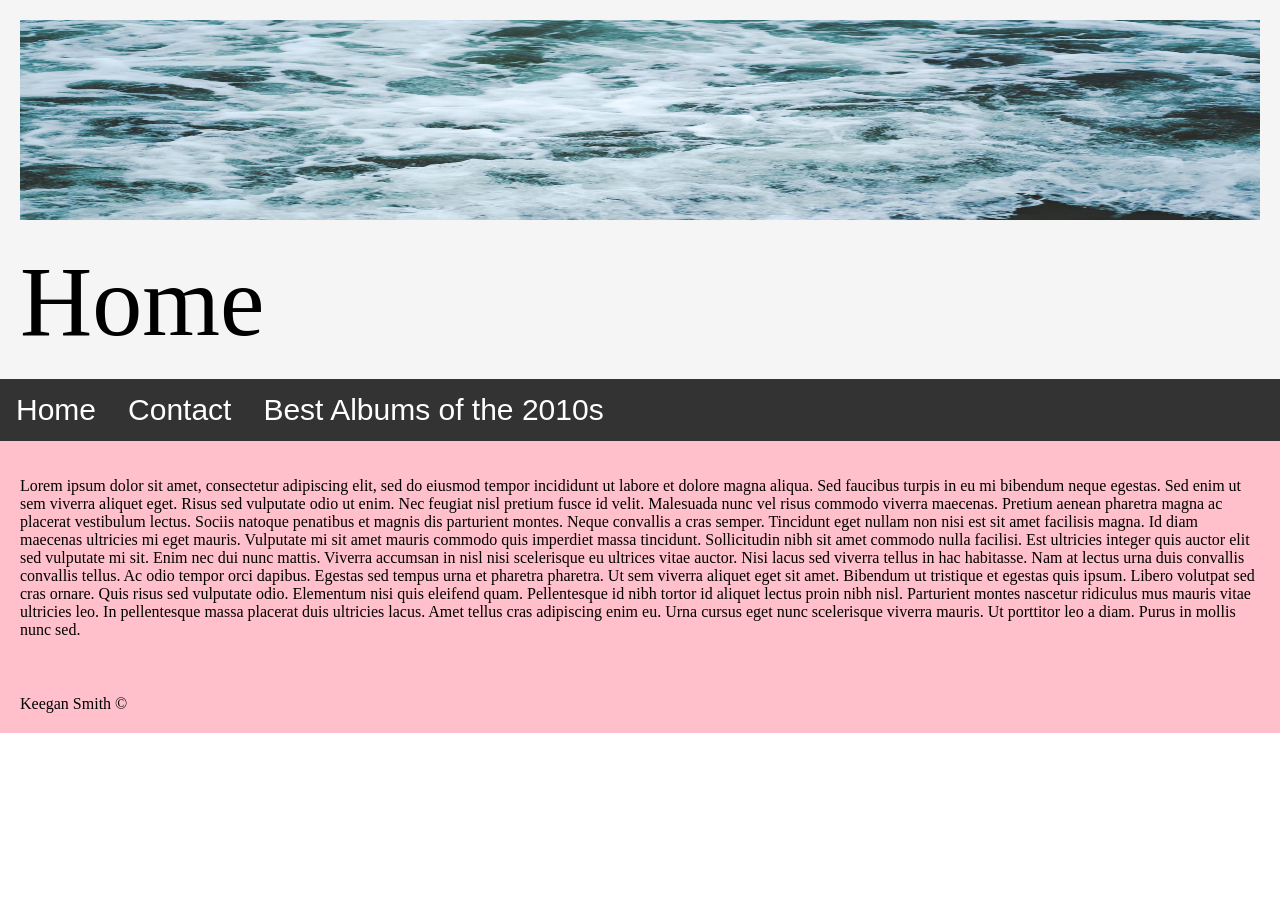
<file: index.html>
<!DOCTYPE html>
<!-- this must be the first thing declared in your HTML document. NOTE: this is not an HTML tag -->
<html>
  <!-- this tag tells the browser that this is an HTML document -->
  <head>
    <!-- this tag provides additional information about this document -->

    <meta name="viewport" content="width=device-width, initial-scale=1.0" />
    <meta http-equiv="X-UA-Compatible" content="ie=edge" />
    <title>Example</title>
    <!-- this tag defines the name of this document -->
    <link rel="stylesheet" href="Assets/css/style.css" />
  </head>
  <body>
    <!-- this tag contains all the contents of this HTML document such as text, links, images, etc  -->
    <header class="bigText margins">
      <img class="img2" src="Assets/img/waves.jfif" alt="" />
      Home
    </header>

    <div class="navbar">
      <a href="index.html">Home</a>
      <a href="Contact.html">Contact</a>
      <div class="dropdown">
        <button class="dropbtn">Best Albums of the 2010s</button>
        <div class="dropdown-content">
          <a href="Item1.html">Hip Hop</a>
          <a href="Item2.html">Pop</a>
        </div>
      </div>
    </div>
    <section> <!-- dummy text because i didnt know what to write -->
      <p>
        Lorem ipsum dolor sit amet, consectetur adipiscing elit, sed do eiusmod
        tempor incididunt ut labore et dolore magna aliqua. Sed faucibus turpis
        in eu mi bibendum neque egestas. Sed enim ut sem viverra aliquet eget.
        Risus sed vulputate odio ut enim. Nec feugiat nisl pretium fusce id
        velit. Malesuada nunc vel risus commodo viverra maecenas. Pretium aenean
        pharetra magna ac placerat vestibulum lectus. Sociis natoque penatibus
        et magnis dis parturient montes. Neque convallis a cras semper.
        Tincidunt eget nullam non nisi est sit amet facilisis magna. Id diam
        maecenas ultricies mi eget mauris. Vulputate mi sit amet mauris commodo
        quis imperdiet massa tincidunt. Sollicitudin nibh sit amet commodo nulla
        facilisi. Est ultricies integer quis auctor elit sed vulputate mi sit.
        Enim nec dui nunc mattis. Viverra accumsan in nisl nisi scelerisque eu
        ultrices vitae auctor. Nisi lacus sed viverra tellus in hac habitasse.
        Nam at lectus urna duis convallis convallis tellus. Ac odio tempor orci
        dapibus. Egestas sed tempus urna et pharetra pharetra. Ut sem viverra
        aliquet eget sit amet. Bibendum ut tristique et egestas quis ipsum.
        Libero volutpat sed cras ornare. Quis risus sed vulputate odio.
        Elementum nisi quis eleifend quam. Pellentesque id nibh tortor id
        aliquet lectus proin nibh nisl. Parturient montes nascetur ridiculus mus
        mauris vitae ultricies leo. In pellentesque massa placerat duis
        ultricies lacus. Amet tellus cras adipiscing enim eu. Urna cursus eget
        nunc scelerisque viverra mauris. Ut porttitor leo a diam. Purus in
        mollis nunc sed.
      </p>
    </section>

    <footer>
      Keegan Smith &copy;
    </footer>
</html>
</file>
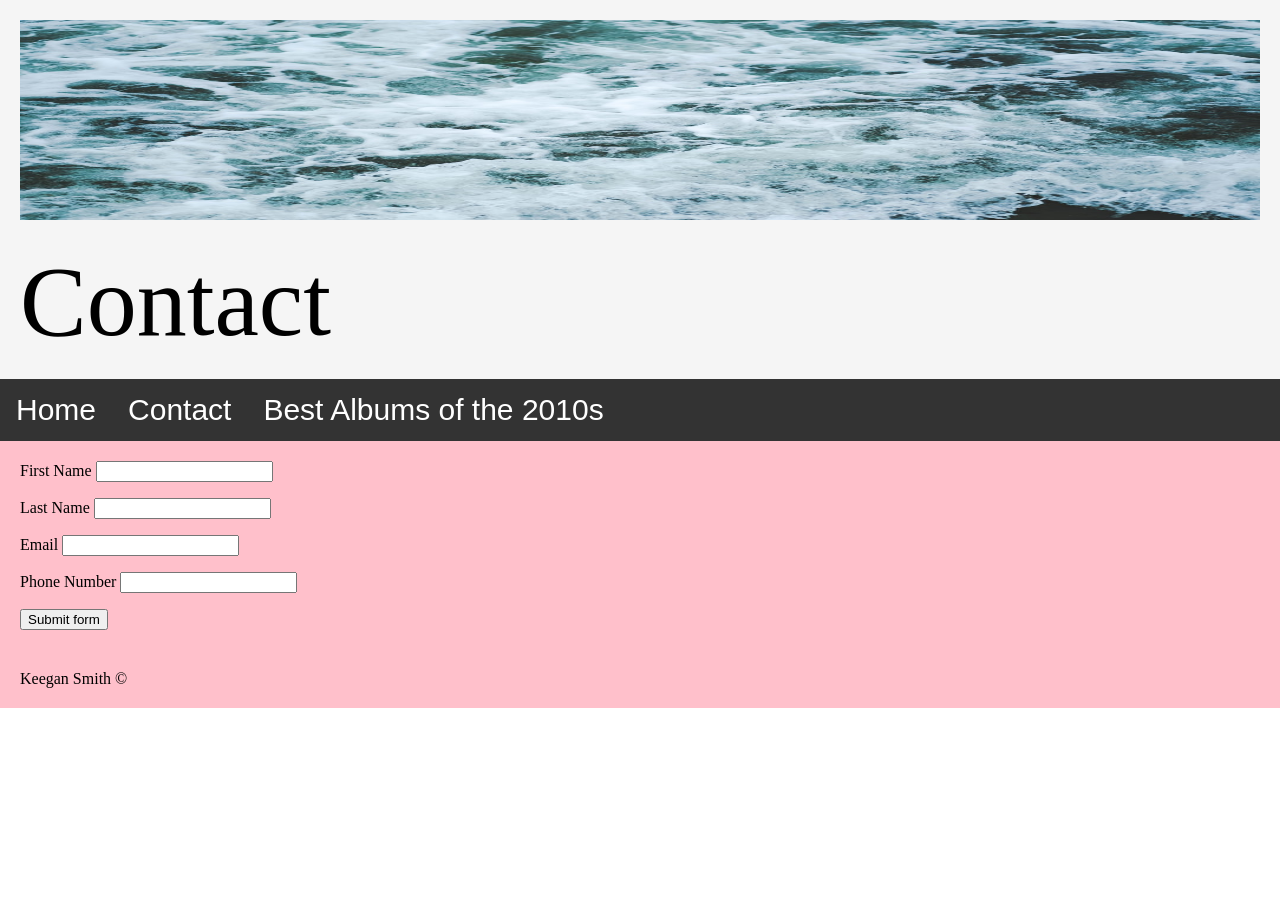
<file: Contact.html>
<!DOCTYPE html>
<!-- this must be the first thing declared in your HTML document. NOTE: this is not an HTML tag -->
<html>
  <!-- this tag tells the browser that this is an HTML document -->
  <head>
    <meta name="viewport" content="width=device-width, initial-scale=1.0" />
    <meta http-equiv="X-UA-Compatible" content="ie=edge" />
    <title>Example</title>
    <link rel="stylesheet" href="Assets/css/style.css" />
  </head>
  <header class="bigText margins">
    <img class="img2" src="Assets/img/waves.jfif" alt="" />
    Contact
  </header>
  <div class="navbar">  <!-- navigation bar with drop down box -->
    <a href="index.html">Home</a>
    <a href="Contact.html">Contact</a>
    <div class="dropdown">
      <button class="dropbtn">Best Albums of the 2010s</button>
      <div class="dropdown-content">
        <a href="Item1.html">Hip Hop</a>
        <a href="Item2.html">Pop</a>
      </div>
    </div>
  </div>
  <section>
    <form>
      <label for="fName">First Name</label> <!-- Label for first name field -->
      <input id="fName" type="text" name="fName" /> <!-- Input for first name field -->
      <p></p>
      <label for="lName">Last Name</label> <!-- Label for last name field -->
      <input id="lName" type="text" name="lName" /> <!-- Input for last name field -->
      <p></p>
      <label for="email">Email</label> <!-- Label for email field -->
      <input id="email" type="text" name="email" /> <!-- Input for email field -->
      <p></p>
      <label for="phone">Phone Number</label> <!-- Label for phone field -->
      <input id="phone" type="text" name="phone" /> <!-- Input for phone field -->
      <p></p>
      <input id="Submit-Button" type="submit" value="Submit form" />
    </form>
  </section>

  <footer>
    Keegan Smith &copy;
  </footer>
  <script src="Assets/js/Contact.js"></script>  
</html>
</file>
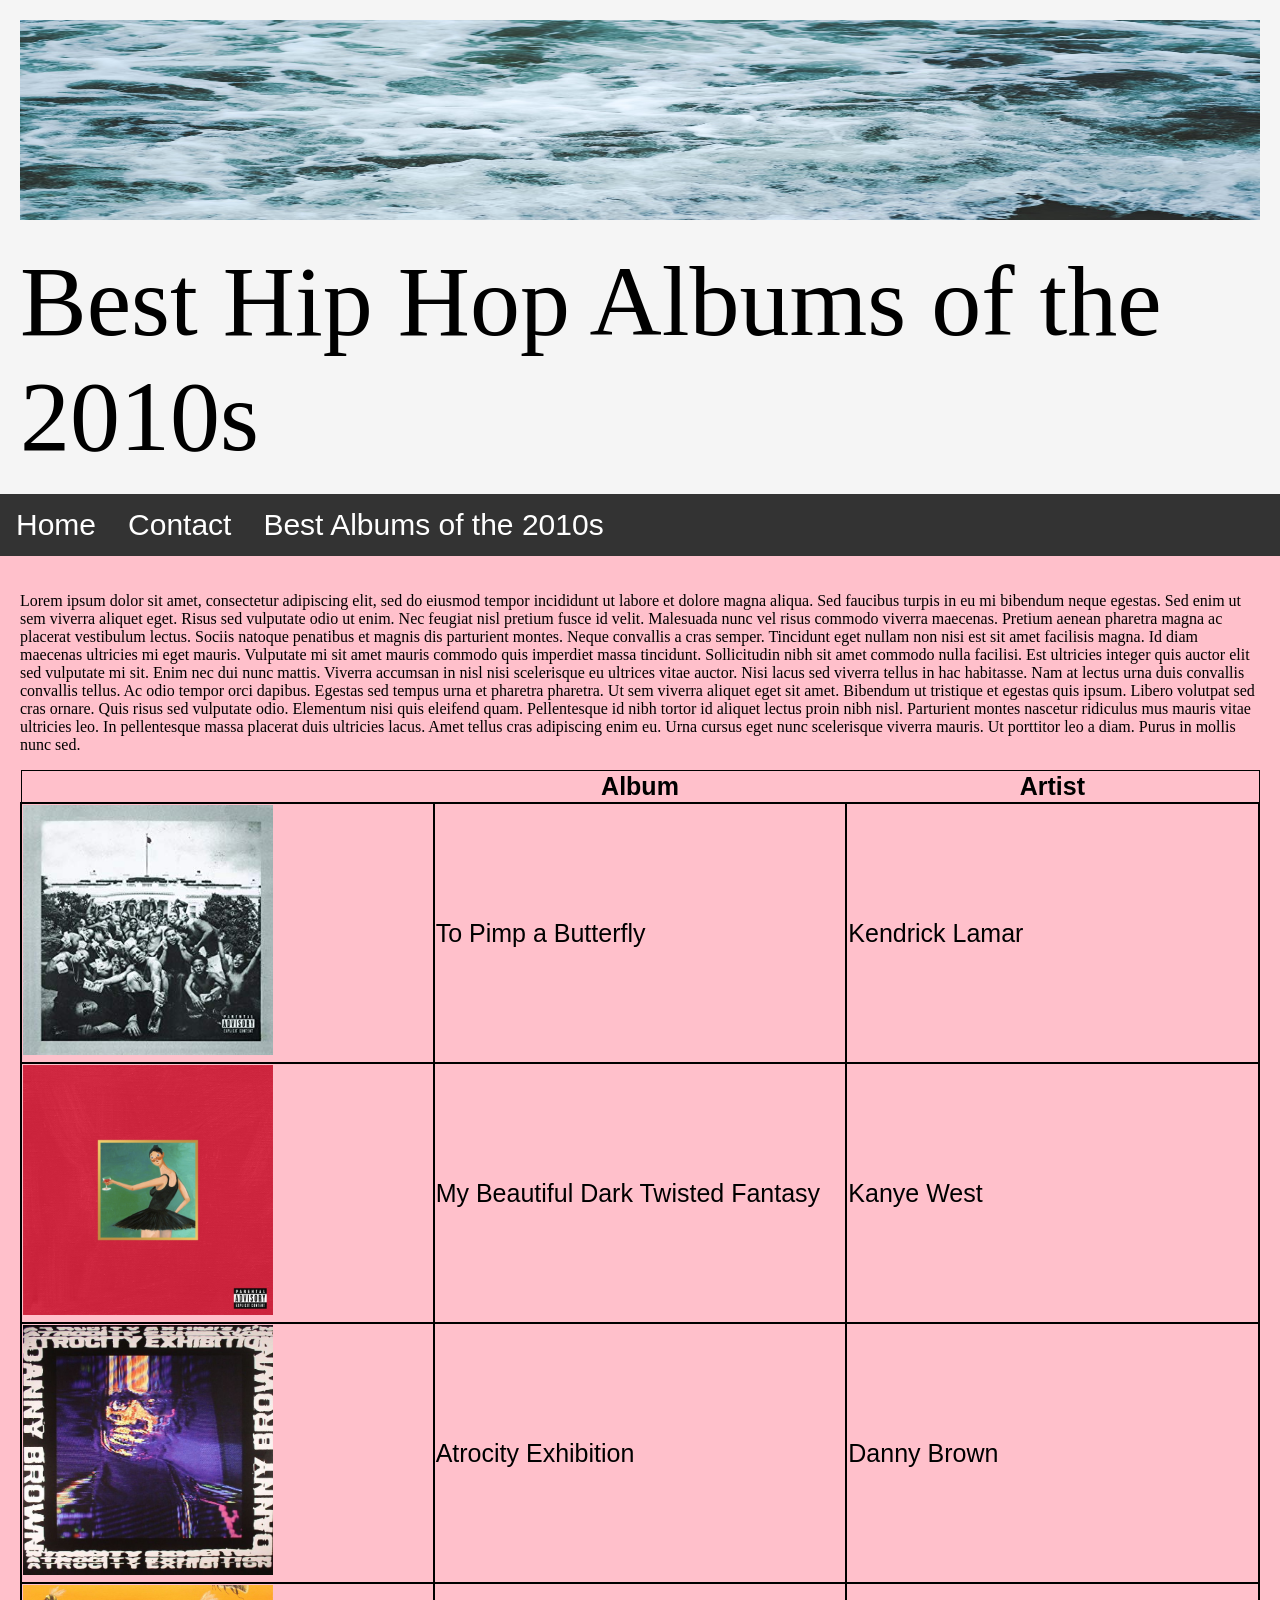
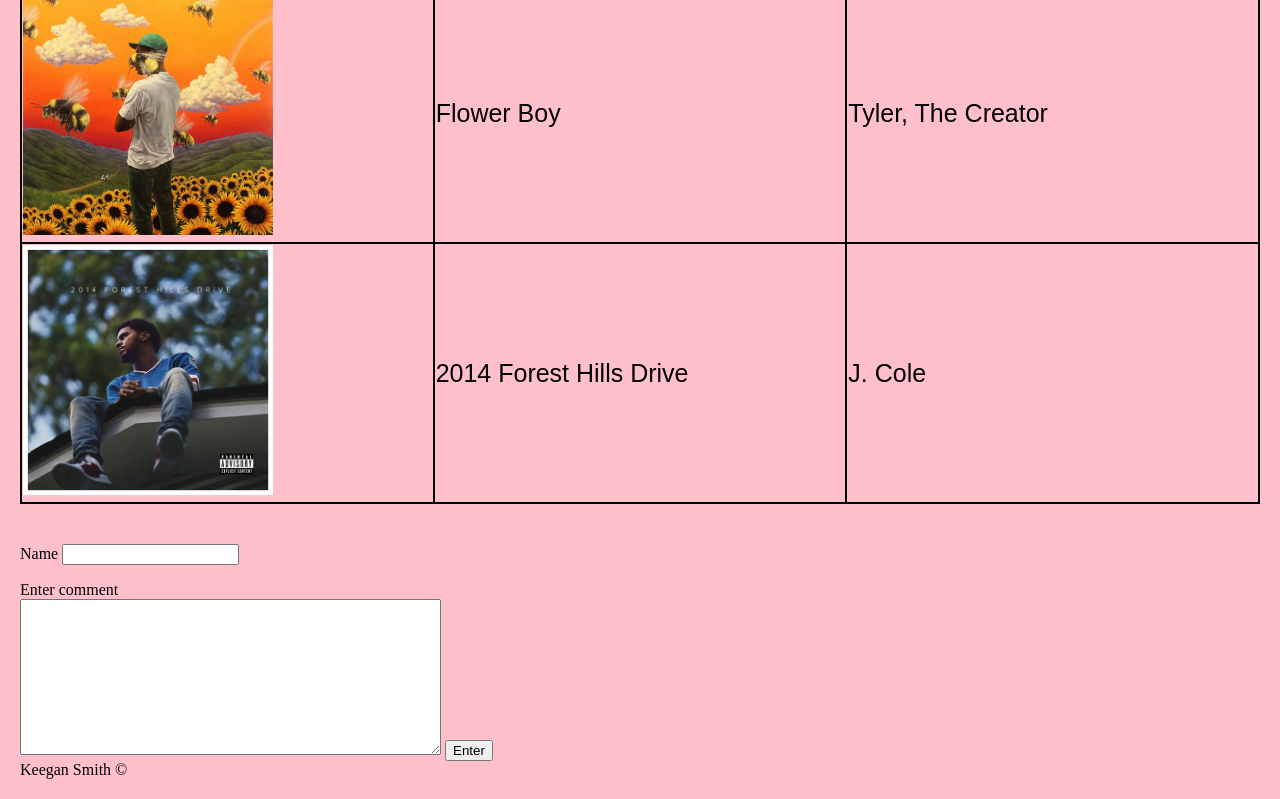
<file: Item1.html>
<!DOCTYPE html>
<!-- this must be the first thing declared in your HTML document. NOTE: this is not an HTML tag -->
<html>
  <!-- this tag tells the browser that this is an HTML document -->
  <head>
    <meta name="viewport" content="width=device-width, initial-scale=1.0" />
    <meta http-equiv="X-UA-Compatible" content="ie=edge" />
    <title>Example</title>
    <link rel="stylesheet" href="Assets/css/style.css" />
  </head>

  <header class="bigText margins">
    <img class="img2" src="Assets/img/waves.jfif" />
    Best Hip Hop Albums of the 2010s
  </header>

  <div class="navbar">
    <a href="index.html">Home</a>
    <a href="Contact.html">Contact</a>
    <div class="dropdown">
      <button class="dropbtn">Best Albums of the 2010s</button>
      <div class="dropdown-content">
        <a href="Item1.html">Hip Hop</a>
        <a href="Item2.html">Pop</a>
      </div>
    </div>
  </div>

  <section>
    <!-- dummy text because i didnt know what to write -->
    <p>
      Lorem ipsum dolor sit amet, consectetur adipiscing elit, sed do eiusmod
      tempor incididunt ut labore et dolore magna aliqua. Sed faucibus turpis in
      eu mi bibendum neque egestas. Sed enim ut sem viverra aliquet eget. Risus
      sed vulputate odio ut enim. Nec feugiat nisl pretium fusce id velit.
      Malesuada nunc vel risus commodo viverra maecenas. Pretium aenean pharetra
      magna ac placerat vestibulum lectus. Sociis natoque penatibus et magnis
      dis parturient montes. Neque convallis a cras semper. Tincidunt eget
      nullam non nisi est sit amet facilisis magna. Id diam maecenas ultricies
      mi eget mauris. Vulputate mi sit amet mauris commodo quis imperdiet massa
      tincidunt. Sollicitudin nibh sit amet commodo nulla facilisi. Est
      ultricies integer quis auctor elit sed vulputate mi sit. Enim nec dui nunc
      mattis. Viverra accumsan in nisl nisi scelerisque eu ultrices vitae
      auctor. Nisi lacus sed viverra tellus in hac habitasse. Nam at lectus urna
      duis convallis convallis tellus. Ac odio tempor orci dapibus. Egestas sed
      tempus urna et pharetra pharetra. Ut sem viverra aliquet eget sit amet.
      Bibendum ut tristique et egestas quis ipsum. Libero volutpat sed cras
      ornare. Quis risus sed vulputate odio. Elementum nisi quis eleifend quam.
      Pellentesque id nibh tortor id aliquet lectus proin nibh nisl. Parturient
      montes nascetur ridiculus mus mauris vitae ultricies leo. In pellentesque
      massa placerat duis ultricies lacus. Amet tellus cras adipiscing enim eu.
      Urna cursus eget nunc scelerisque viverra mauris. Ut porttitor leo a diam.
      Purus in mollis nunc sed.
    </p>
    <table>
      <!-- table of item contents fetched from Hip Hop.json file -->
      <tr>
        <th class="tbl-wdth"></th>
        <th class="tbl-wdth">Album</th>
        <th class="tbl-wdth">Artist</th>
      </tr>
      <tr>
        <td><img src="" id="Image0" /></td>
        <td id="Album-Head0"></td>
        <td id="Artist-Head0"></td>
      </tr>
      <tr>
        <td><img src="" id="Image1" /></td>
        <td id="Album-Head1"></td>
        <td id="Artist-Head1"></td>
      </tr>
      <tr>
        <td><img src="" id="Image2" /></td>
        <td id="Album-Head2"></td>
        <td id="Artist-Head2"></td>
      </tr>
      <tr>
        <td><img src="" id="Image3" /></td>
        <td id="Album-Head3"></td>
        <td id="Artist-Head3"></td>
      </tr>
      <tr>
        <td><img src="" id="Image4" /></td>
        <td id="Album-Head4"></td>
        <td id="Artist-Head4"></td>
      </tr>
    </table>
  </section>

  <footer>
    <form>
      <label for="name">Name</label>
      <input id="name" type="text" name="name" />
      <p></p>
      <div>Enter comment</div>
      <textarea id="words" rows="10" cols="50"></textarea>
      <input
        type="button"
        id="Submit-Button"
        onclick="comment()"
        value="Enter"
      />
      <br />
    </form>
    <div id="output"></div>
    Keegan Smith &copy;
  </footer>
  <script src="Assets/js/Hip Hop.js"></script>
</html>
</file>
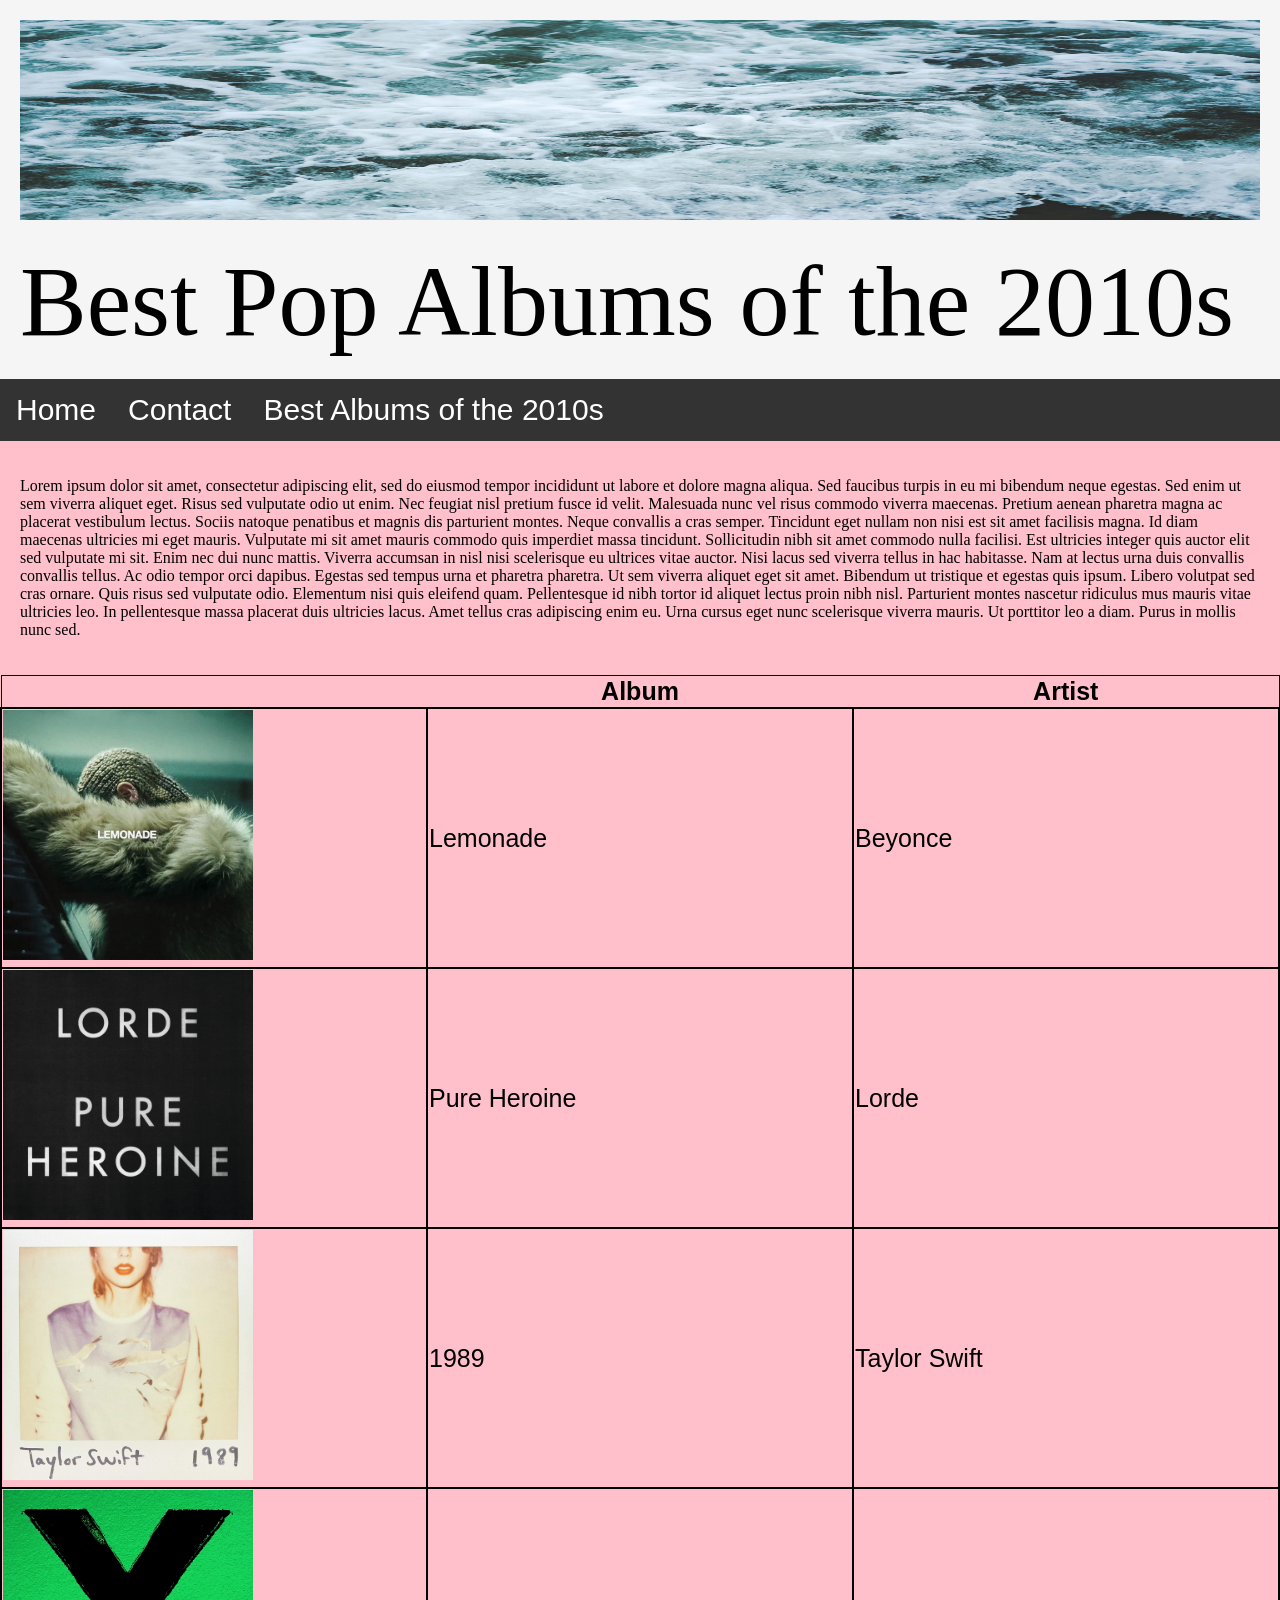
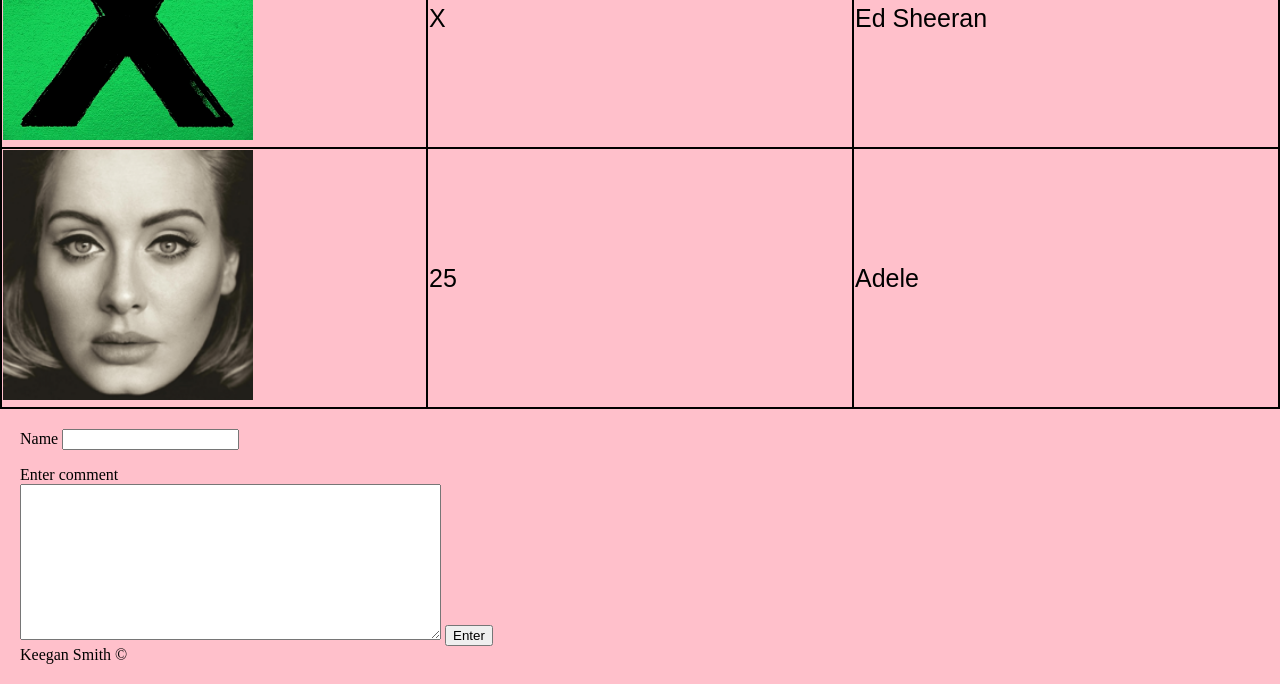
<file: Item2.html>
<!DOCTYPE html>
<!-- this must be the first thing declared in your HTML document. NOTE: this is not an HTML tag -->
<html>
  <!-- this tag tells the browser that this is an HTML document -->
  <head>
    <!-- this tag provides additional information about this document -->
    <meta name="viewport" content="width=device-width, initial-scale=1.0" />
    <meta http-equiv="X-UA-Compatible" content="ie=edge" />
    <title>Example</title>
    <!-- this tag defines the name of this document -->
    <link rel="stylesheet" href="Assets/css/style.css" />
  </head>
  <header class="bigText margins">
    <img class="img2" src="Assets/img/waves.jfif" alt="" />
    Best Pop Albums of the 2010s
  </header>
  <div class="navbar">
    <a href="index.html">Home</a>
    <a href="Contact.html">Contact</a>
    <div class="dropdown">
      <button class="dropbtn">Best Albums of the 2010s</button>
      <div class="dropdown-content">
        <a href="Item1.html">Hip Hop</a>
        <a href="Item2.html">Pop</a>
      </div>
    </div>
  </div>
  <section> <!-- dummy text because i didnt know what to write -->
    <p>
      Lorem ipsum dolor sit amet, consectetur adipiscing elit, sed do eiusmod
      tempor incididunt ut labore et dolore magna aliqua. Sed faucibus turpis in
      eu mi bibendum neque egestas. Sed enim ut sem viverra aliquet eget. Risus
      sed vulputate odio ut enim. Nec feugiat nisl pretium fusce id velit.
      Malesuada nunc vel risus commodo viverra maecenas. Pretium aenean pharetra
      magna ac placerat vestibulum lectus. Sociis natoque penatibus et magnis
      dis parturient montes. Neque convallis a cras semper. Tincidunt eget
      nullam non nisi est sit amet facilisis magna. Id diam maecenas ultricies
      mi eget mauris. Vulputate mi sit amet mauris commodo quis imperdiet massa
      tincidunt. Sollicitudin nibh sit amet commodo nulla facilisi. Est
      ultricies integer quis auctor elit sed vulputate mi sit. Enim nec dui nunc
      mattis. Viverra accumsan in nisl nisi scelerisque eu ultrices vitae
      auctor. Nisi lacus sed viverra tellus in hac habitasse. Nam at lectus urna
      duis convallis convallis tellus. Ac odio tempor orci dapibus. Egestas sed
      tempus urna et pharetra pharetra. Ut sem viverra aliquet eget sit amet.
      Bibendum ut tristique et egestas quis ipsum. Libero volutpat sed cras
      ornare. Quis risus sed vulputate odio. Elementum nisi quis eleifend quam.
      Pellentesque id nibh tortor id aliquet lectus proin nibh nisl. Parturient
      montes nascetur ridiculus mus mauris vitae ultricies leo. In pellentesque
      massa placerat duis ultricies lacus. Amet tellus cras adipiscing enim eu.
      Urna cursus eget nunc scelerisque viverra mauris. Ut porttitor leo a diam.
      Purus in mollis nunc sed.
    </p>
  </section>
  <table> <!-- table of item contents fetched from Pop.json file -->
    <tr>
      <th class="tbl-wdth"></th>
      <th class="tbl-wdth">Album</th>
      <th class="tbl-wdth">Artist</th>
    </tr>
    <tr>
      <td><img src="" id="Image0" alt="" /></td>
      <td id="Album-Head0"></td>
      <td id="Artist-Head0"></td>
    </tr>
    <tr>
      <td><img src="" id="Image1" alt="" /></td>
      <td id="Album-Head1"></td>
      <td id="Artist-Head1"></td>
    </tr>
    <tr>
      <td><img src="" id="Image2" alt="" /></td>
      <td id="Album-Head2"></td>
      <td id="Artist-Head2"></td>
    </tr>
    <tr>
      <td><img src="" id="Image3" alt="" /></td>
      <td id="Album-Head3"></td>
      <td id="Artist-Head3"></td>
    </tr>
    <tr>
      <td><img src="" id="Image4" alt="" /></td>
      <td id="Album-Head4"></td>
      <td id="Artist-Head4"></td>
    </tr>
  </table>

  <footer> <!-- comment field -->
    <form>
      <label for="name">Name</label>
      <input id="name" type="text" name="name" />
      <p></p>
      <div>Enter comment</div>
      <textarea id="words" rows="10" cols="50"></textarea>
      <input
        type="button"
        id="Submit-Button"
        onclick="comment()"
        value="Enter"
      />
      <br />
      <div id="output"></div>
    </form>
    Keegan Smith &copy;
  </footer>
  <script src="Assets/js/Pop.js"></script>
</html>
</file>
<file: Assets/css/style.css>
.bigText{ 
  font-size:100px;
}

* {
  box-sizing: border-box;
}

body {
  padding: 0;
  margin: 0;
}

header {
  padding: 20px;
  background-color: whitesmoke ;
}

footer {
  padding: 20px;
  background-color: whitesmoke ;
}

tr,
td {
  border: 1px solid black;
}

td, th{
    border-width: 2px;
    font-size: 25px;
    font-family: Arial;
    max-width: 20px;
    text-overflow: ellipsis;
    white-space: nowrap;
    overflow: hidden;
    word-break: break-all;
}
table {
  border-width: 2px;
  background-color: pink;
  border-collapse: collapse;
  width: 100%;
  

}

#row {
  display: flex;
  flex-wrap: wrap;
}

aside {
  padding: 20px;
  flex: 30%;
  background-color: blanchedalmond;
}

section {
  padding: 20px;
  flex: 70%;
  background-color: pink;
}

.placeholder {
  padding: 20px;
  width: 100%;
}

.img2 {
  width: 100%;
  height: 200px;
}

@media screen and (max-width: 600px) {
  /* For tablets: */
  /* .column { width: 50% }  
  .nav {font-size: 35px} */

  #row,
  nav {
    flex-direction: column;
  }
}

@media screen and (max-width: 1024px) {
  /* For desktop: */
  .column { width: 33.333% } */


     ul {
    list-style-type: none;
    margin: 0;
    padding: 0;
    overflow: hidden;
    background-color: #3c3c3c;
  }
  
  li {
    float: left;
  }
  
  li a {
    display: block;
    color: white;
    text-align: center;
    padding: 14px 16px;
    text-decoration: none;
  }

  
   /*Change the link color to #111 (black) on hover */
  li a:hover {
    background-color: #ab0000;
  }
}

/* Navbar container */
.navbar {
  overflow: hidden;
  background-color: #333;
  font-family: Arial;
}

/* Links inside the navbar */
.navbar a {
  float: left;
  font-size: 30px;
  color: white;
  text-align: center;
  padding: 14px 16px;
  text-decoration: none;
}

/* The dropdown container */
.dropdown {
  float: left;
  overflow: hidden;
}

/* Dropdown button */
.dropdown .dropbtn {
  font-size: 30px;
  border: none;
  outline: none;
  color: white;
  padding: 14px 16px;
  background-color: inherit;
  font-family: inherit; /* Important for vertical align on mobile phones */
  margin: 0; /* Important for vertical align on mobile phones */
}

/* Add a red background color to navbar links on hover */
.navbar a:hover, .dropdown:hover .dropbtn {
  background-color: red;
}

/* Dropdown content (hidden by default) */
.dropdown-content {
  display: none;
  position: absolute;
  background-color: #f9f9f9;
  min-width: 160px;
  box-shadow: 0px 8px 16px 0px rgba(0,0,0,0.2);
  z-index: 1;
}

/* Links inside the dropdown */
.dropdown-content a {
  float: none;
  color: black;
  padding: 12px 16px;
  text-decoration: none;
  display: block;
  text-align: left;
}

/* Add a grey background color to dropdown links on hover */
.dropdown-content a:hover {
  background-color: #ddd;
}

/* Show the dropdown menu on hover */
.dropdown:hover .dropdown-content {
  display: block;
}

img {
  width: 250px;
  height: 250px;
}

footer {
  background-color: pink;
}
</file>
